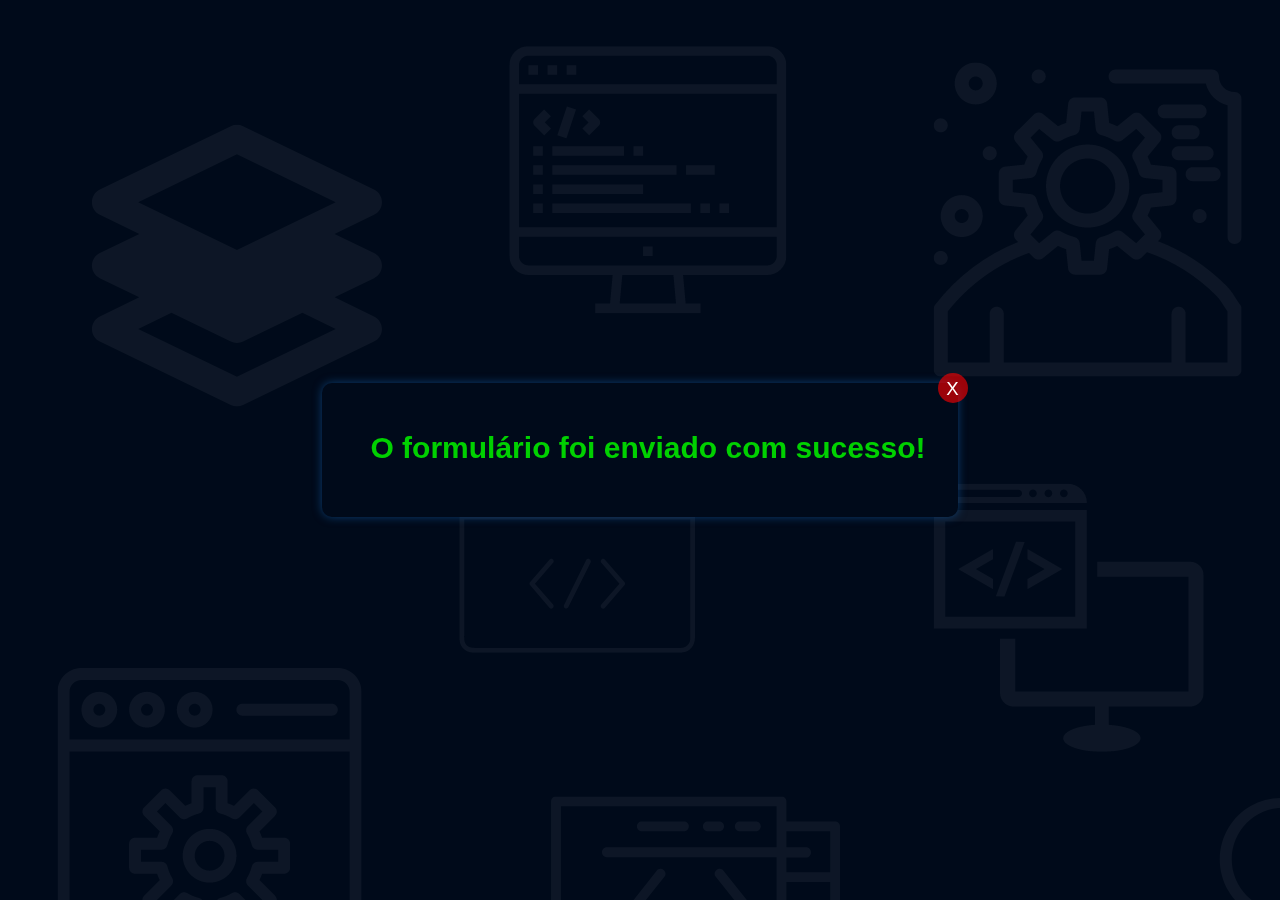
<file: alerts.html>
<!DOCTYPE html>
<html lang="pt-br">

<head>
    <meta charset="UTF-8">
    <meta http-equiv="X-UA-Compatible" content="IE=edge">
    <meta name="viewport" content="width=device-width, initial-scale=1.0">
    <link rel="stylesheet" href="css/style_alert.css">
    <link rel="shortcut icon" href="img/favicon.ico" />
    <title>Mensagem enviada!</title>
</head>

<body>

    <!-- Abre a janela de confirmação de email -->
    <div id="modal-container" class="modal-container">
        <div class="modal">
            <a href="index.html" class="fechar" id="fechar">X</a>
            <h2>O formulário foi enviado com sucesso!</h2>
        </div>
    </div>

</body>

</html>
</file>
<file: css/style_alert.css>
* {
    font-family: 'Poppins', sans-serif;
    margin: 0;
    padding: 0;
    box-sizing: border-box;
    text-decoration: none;
    outline: none;
    border: none;
    transition: all .2s linear;
}

html {
    font-size: 100%;
    overflow-x: hidden;
}

body {
    background: url(../img/fundo.png);
    overflow-x: hidden;
}

.btn {
    padding: 25px 60px;
    display: inline;
    background-color: tomato;
    border-radius: 20px;
    color: #fff;
    font-size: 20px;
    cursor: pointer;
    transition: background-color 0.5s;
    position: absolute;
    top: 50%;
    left: 50%;
    transform: translate(-50%, -50%);
    z-index: 1;
}

.btn:hover {
    background-color: #ff4c2c;
}

.modal-container {
    min-height: 100vh;
    display: flex;
    align-items: center;
    justify-content: center;

}

.modal {
    width: auto;
    min-width: 500px;
    background-color: #000A1A;
    box-shadow: 0 0 10px 0 rgba(21, 111, 195, 0.5);
    backdrop-filter: blur(10px);
    border-radius: 10px;
    padding: 3rem 2rem 2rem 3rem;
    font-size: 15pt;
}

/*.fechar {
    position: absolute;
    top: -10px;
    right: -10px;
    width: 30px;
    height: 30px;
    border-radius: 50%;
    border: none;
    background-color: #ff0000;
    color: #fff;
    font-weight: 700;
    font-size: 14pt;
    cursor: pointer;
}*/

.fechar {
    position: absolute;
    top: -10px;
    right: -10px;
    width: 30px;
    height: 30px;
    background-color: #ff00009c;
    border-radius: 50%;
    border: none;
    color: #fff;
    text-align: center;
    cursor: pointer;
    font-size: 14pt;
    padding-top: 5px;

}

.fechar:hover {
    transform: scale(1.1);
    color: #fff;
}

.modal h2 {
    margin-bottom: 20px;
    color: rgb(0, 209, 0);
    text-align: center;
}

@keyframes animate-modal {
    from {
        opacity: 0;
        transform: translate3d(0, -20px, 0);
    }

    to {
        opacity: 1;
        transform: translate3d(0, 0, 0);
    }
}

.modal-container.mostrar {
    display: flex;
}

.mostrar .modal {
    animation: animate-modal .3s;
}




/*==============Responsivo===============*/

@media (max-width:1200px) {
    html {
        font-size: 55%;
    }

    .modal {
        min-width: 100px;
        padding: 3rem 2rem 3rem 2rem;
        font-size: 15pt;
        margin-left: 2%;
        margin-right: 0;
    }

    .fechar {
        position: absolute;
        top: -20px;
        right: -10px;
        width: 30px;
        height: 30px;
        border-radius: 50%;
        border: none;
        background-color: #ff00009c;
        color: #fff;
        font-weight: 700;
        font-size: 15pt;
        cursor: pointer;
    }

}

@media (max-width:991px) {
    .modal-container {
        width: 100%;
    }

    body {
        padding: 0;
    }

    .modal {
        min-width: 100px;
        padding: 3rem 2rem 3rem 2rem;
        font-size: 15pt;
        margin: 0 1.5rem 0 1.5rem;
    }

    .fechar {
        position: absolute;
        top: -20px;
        right: -10px;
        width: 30px;
        height: 30px;
        border-radius: 50%;
        border: none;
        background-color: #ff00009c;
        color: #fff;
        font-weight: 700;
        font-size: 15pt;
        cursor: pointer;
    }
}


@media (max-width:768px) {
    html {
        font-size: 70%;
    }

    .modal {
        min-width: 100px;
        padding: 2rem 2rem 0 2rem;
        font-size: 15pt;
        margin: 0 1.5rem 0 1.5rem;
    }

    .fechar {
        position: absolute;
        top: -20px;
        right: -10px;
        width: 30px;
        height: 30px;
        border-radius: 50%;
        border: none;
        background-color: #ff00009c;
        color: #fff;
        font-weight: 700;
        font-size: 15pt;
        cursor: pointer;
    }
}


@media (max-width:400px) {
    .modal {
        min-width: 90px;
        padding: 2rem 2rem 0 2rem;
        font-size: 15px;
        margin: 0 1.5rem 0 1.5rem;
    }

    .fechar {
        position: absolute;
        top: -3px;
        right: -2px;
        width: 20px;
        height: 20px;
        border-radius: 50%;
        border: none;
        background-color: #ff00009c;
        color: #fff;
        font-weight: 700;
        font-size: 13pt;
        cursor: pointer;
    }

}
</file>
